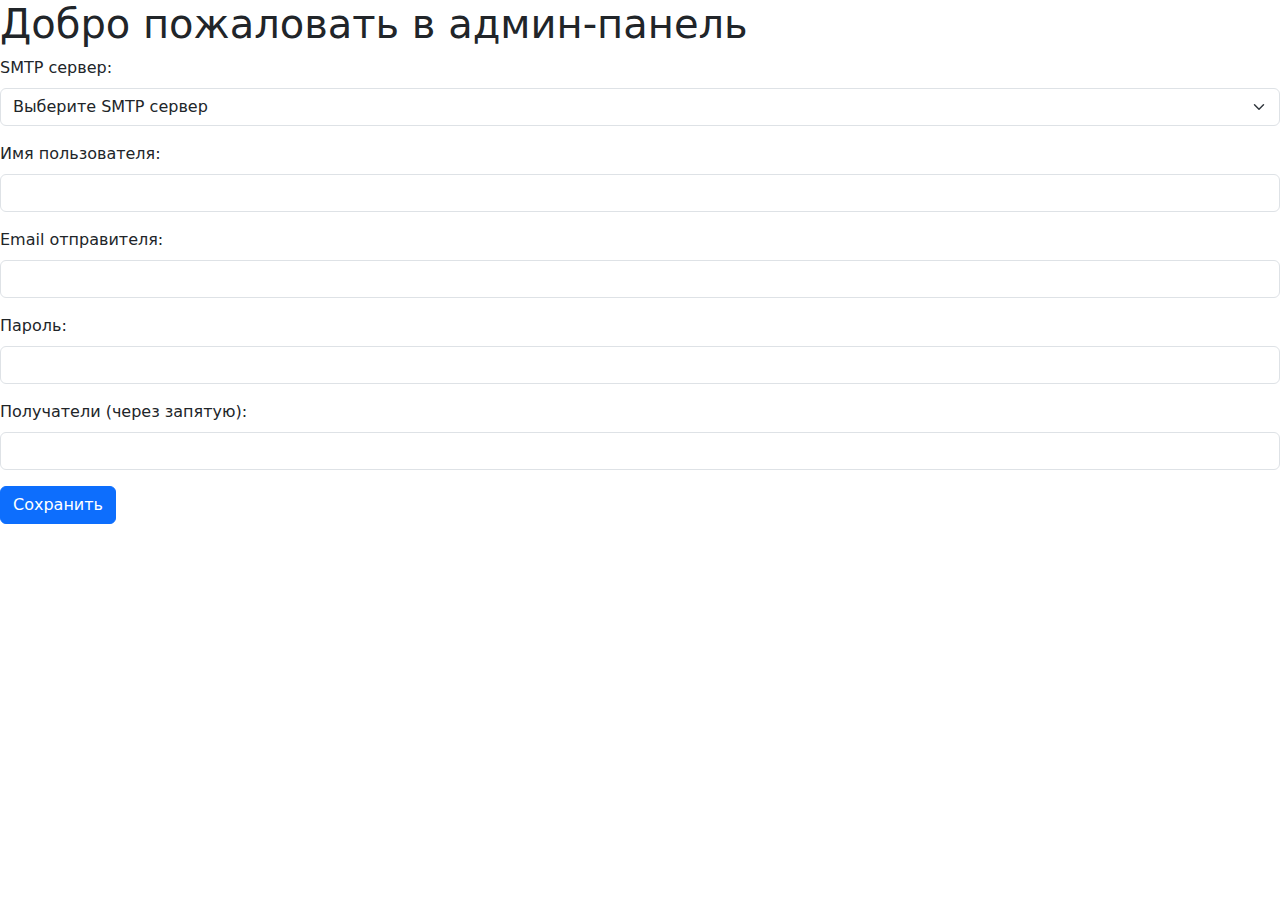
<file: web/templates/admin.html>
<!DOCTYPE html>
<html>
<head>
  <title>Админ-панель</title>
  <link href="https://cdn.jsdelivr.net/npm/bootstrap@5.2.3/dist/css/bootstrap.min.css" rel="stylesheet">
</head>
<body>
  <h1>Добро пожаловать в админ-панель</h1>
  
  <form method="post" action="/admin/smtp">
    <div class="mb-3">
      <label for="smtp_server" class="form-label">SMTP сервер:</label>
      <select id="smtp_server" name="smtp_server" class="form-select" required>
        <option value="">Выберите SMTP сервер</option>
        <option value="smtp.gmail.com">smtp.gmail.com</option>
        <option value="smtp.yandex.ru">smtp.yandex.ru</option>
        <option value="smtp.mail.ru">smtp.mail.ru</option>
        <option value="other">Другой</option>
      </select>
    </div>
    
    <div id="custom_smtp_container" class="mb-3" style="display: none;">
      <label for="custom_smtp" class="form-label">Ваш SMTP сервер:</label>
      <input type="text" id="custom_smtp" name="custom_smtp" class="form-control">
    </div>

    <div class="mb-3">
      <label for="username" class="form-label">Имя пользователя:</label>
      <input type="text" id="username" name="username" class="form-control" required>
    </div>

    <div class="mb-3">
      <label for="sender" class="form-label">Email отправителя:</label>
      <input type="email" id="sender" name="sender" class="form-control" required>
    </div>

    <div class="mb-3">
      <label for="password" class="form-label">Пароль:</label>
      <input type="password" id="password" name="password" class="form-control" required>
    </div>

    <div class="mb-3">
      <label for="recipients" class="form-label">Получатели (через запятую):</label>
      <input type="text" id="recipients" name="recipients" class="form-control" required>
    </div>

    <button type="submit" class="btn btn-primary">Сохранить</button>
  </form>
</body>
</html>
</file>
